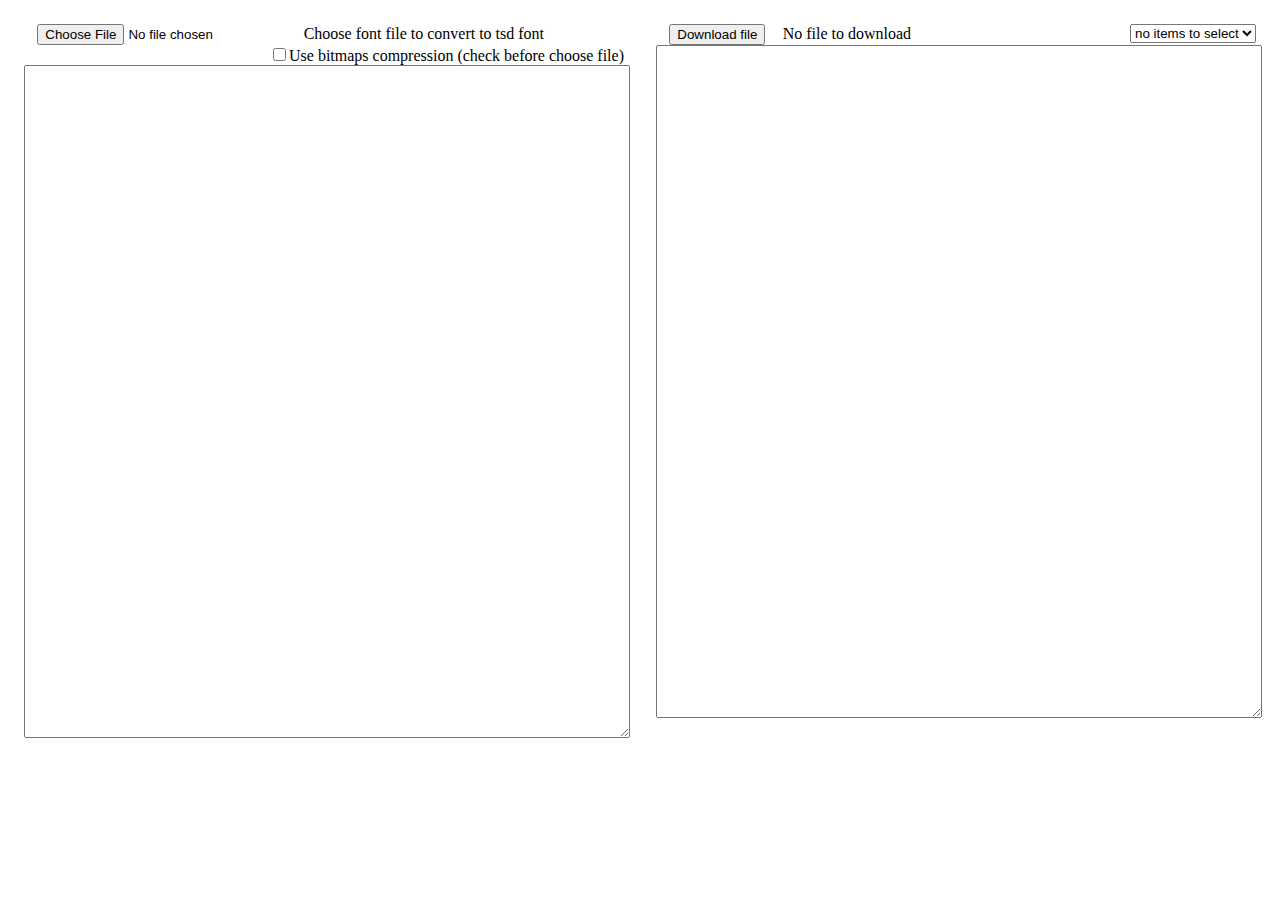
<file: font_grabber/font_grabber.html>
<!DOCTYPE html>
<html>
  <head>
    <title>TSD Font Grabber 1.0</title>
    <script src="tsd_fontc.js"></script>
    <script src="tsd_format.js"></script>
  </head>
  <body style="height: 100%;">
    <div style="display: flex; flex-direction: row;">
      <div style="width:50% !important; margin: 1em;">
        <span>
          <input type="file" accept=".h,.c" id="load" onclick="clr_input_file()" style="margin: 0 1em;">Choose font file to convert to tsd font</input>
          <span  style="float: right;"><input type="checkbox" onclick="setver(event)">Use bitmaps compression (check before choose file)</input></span>
        </span>
        <textarea id="data" readonly onclick="this.focus();this.select()" style="width:100%; height: 50em; max-height: 100%;"></textarea>
      </div>
      <div style="width:50% !important; margin: 1em;">
        <span>
          <button id="save" onclick="saveFile()" style="margin: 0 1em;">Download file</button>
          <a id="tsdfname">No file to download</a>
          <select id="fonts" onchange="fonts_select(event)" style="float: right">
            <option value="">no items to select</option>
          </select>
        </span>
        <textarea id="result" readonly onclick="this.focus();this.select()" style="width:100%; height: 50em; max-height: 100%;"></textarea>
      </div>
    </div>
    <script src="font_grabber.js"></script>
  </body>
</html>
</file>
